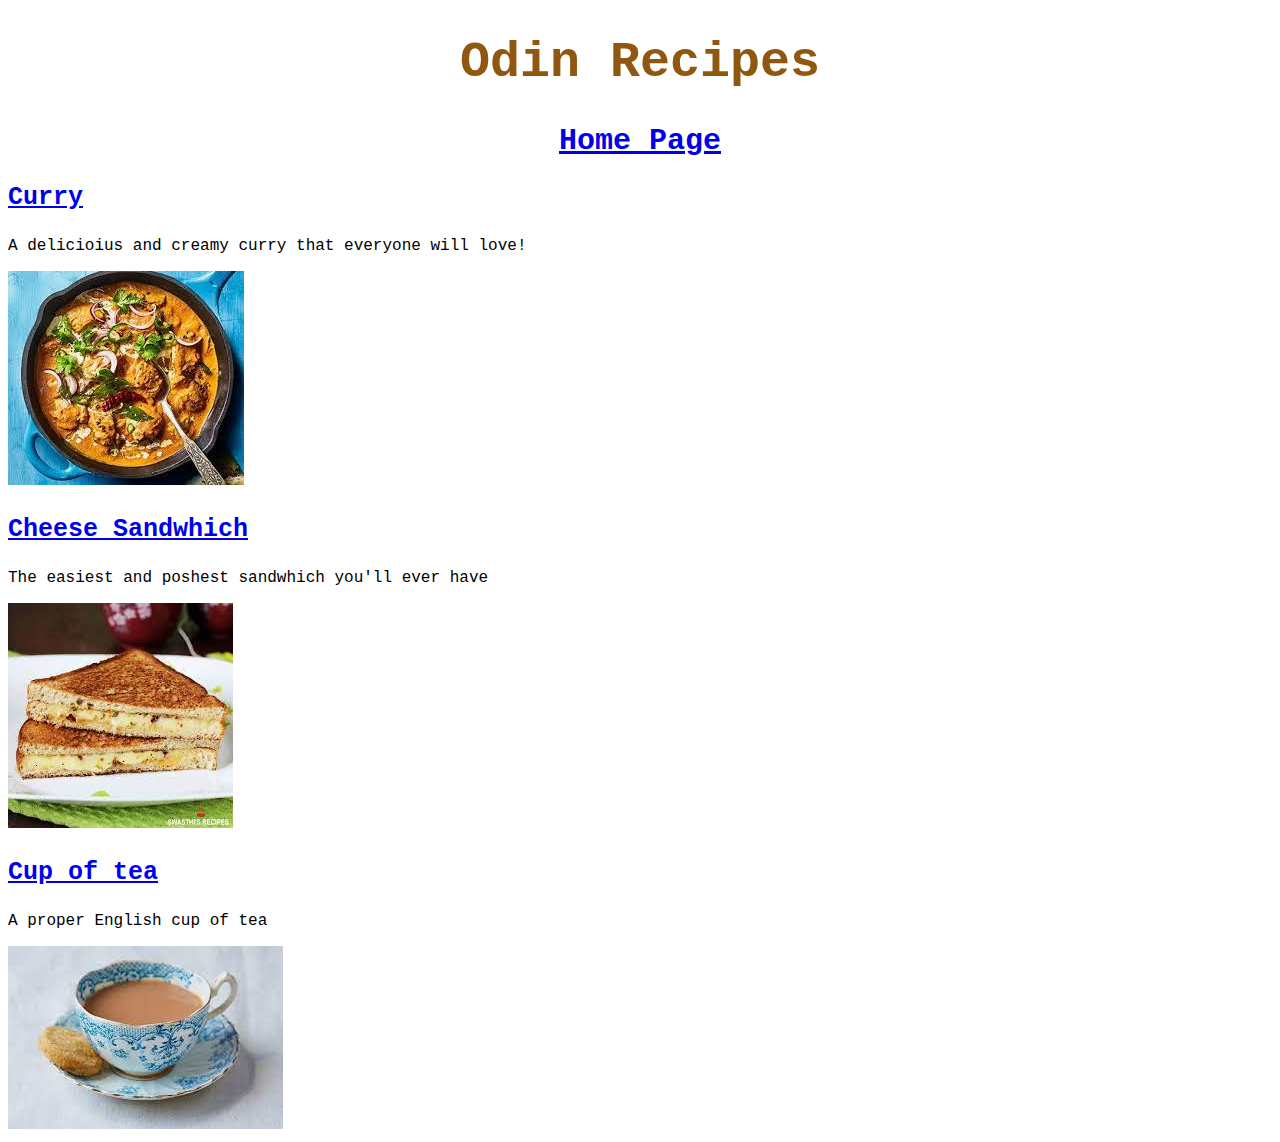
<file: index.html>
<!DOCTYPE html>
<html lang="en">
<head>
    <meta charset="UTF-8">
    <meta http-equiv="X-UA-Compatible" content="IE=edge">
    <meta name="viewport" content="width=device-width, initial-scale=1.0">
    <title>Odin Recipes</title>
    <link rel="stylesheet" href="./css/styles.css">
</head>
<body>
    <h1>Odin Recipes</h1>
    <h2><a href="./index.html">Home Page</a></h2>
    
    <h3><a href="./pages/curry-recipe.html">Curry</a></h3>
    <p>A delicioius and creamy curry that everyone will love!</p>
    <img src="./img/curry.jpeg">
    <h3><a href="./pages/cheese-sandwhich-recipe.html">Cheese Sandwhich</a></h3>
    <p>The easiest and poshest sandwhich you'll ever have</p>
    <img src="./img/cheese-sandwhich.jpeg">
    <h3><a href="./pages/tea-recipe.html">Cup of tea</a></h3>
    <p>A proper English cup of tea</p>
    <img src="./img/tea.jpeg">
</body>
</html>
</file>
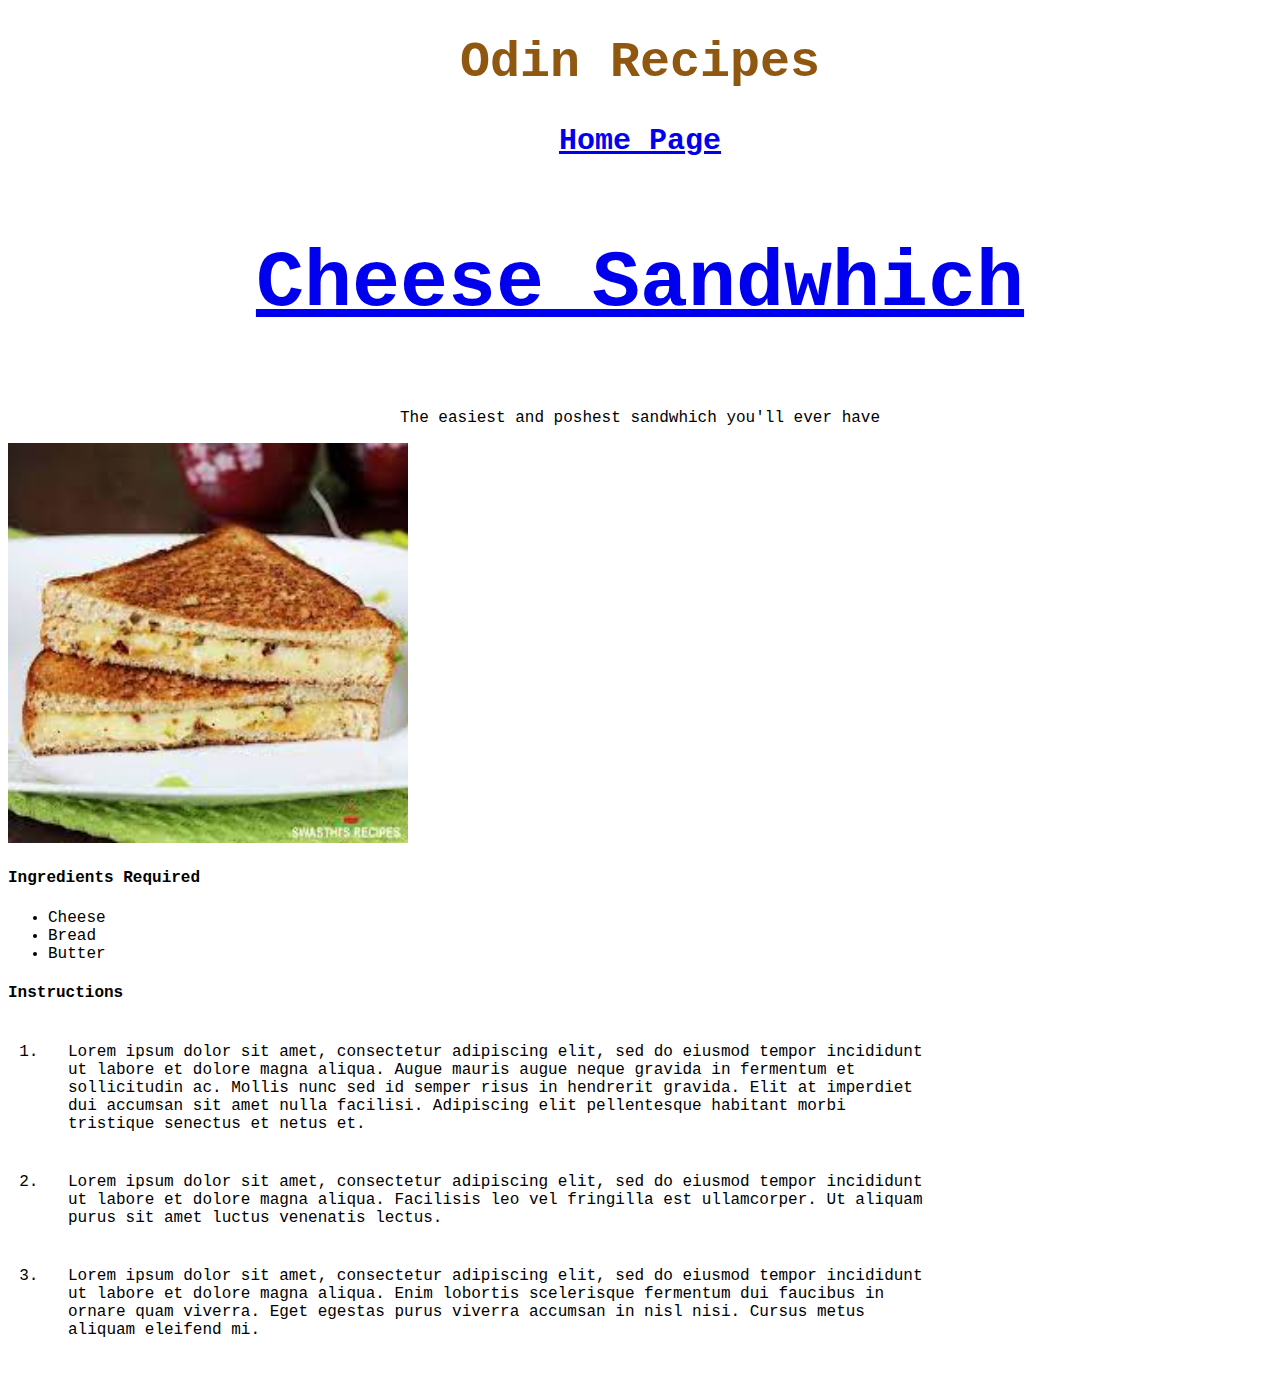
<file: pages/cheese-sandwhich-recipe.html>
<!DOCTYPE html>
<html lang="en">
<head>
    <meta charset="UTF-8">
    <meta http-equiv="X-UA-Compatible" content="IE=edge">
    <meta name="viewport" content="width=device-width, initial-scale=1.0">
    <title>Odin Recipes</title>
    <link rel="stylesheet" href="../css/styles.css">
</head>
<body>
    <h1>Odin Recipes</h1>
    <h2><a href="../index.html">Home Page</a></h2>
    <h3  class="detail centre"><a href="cheese-sandwhich-recipe.html">Cheese Sandwhich</a></h3>
    <p class="centre">The easiest and poshest sandwhich you'll ever have</p>
    <img class="centre expand" src="../img/cheese-sandwhich.jpeg">
    <h4><strong>Ingredients Required</strong></h4>
    <ul>
        <li>Cheese</li>
        <li>Bread</li>
        <li>Butter</li>
    </ul>
    <h4><strong>Instructions</strong></h4>
    <ol>
        <li>Lorem ipsum dolor sit amet, consectetur adipiscing elit, sed do eiusmod tempor incididunt ut labore et dolore magna aliqua. 
            Augue mauris augue neque gravida in fermentum et sollicitudin ac. Mollis nunc sed id semper risus in hendrerit gravida.
            Elit at imperdiet dui accumsan sit amet nulla facilisi. Adipiscing elit pellentesque habitant morbi tristique senectus et netus et.</li>
        <li>Lorem ipsum dolor sit amet, consectetur adipiscing elit, sed do eiusmod tempor incididunt ut labore et dolore magna aliqua.
            Facilisis leo vel fringilla est ullamcorper. Ut aliquam purus sit amet luctus venenatis lectus.</li>
        <li>Lorem ipsum dolor sit amet, consectetur adipiscing elit, sed do eiusmod tempor incididunt ut labore et dolore magna aliqua. Enim lobortis
            scelerisque fermentum dui faucibus in ornare quam viverra. Eget egestas purus viverra accumsan in nisl nisi. Cursus metus aliquam eleifend mi.</li>
    </ol>
</body>
</html>
</file>
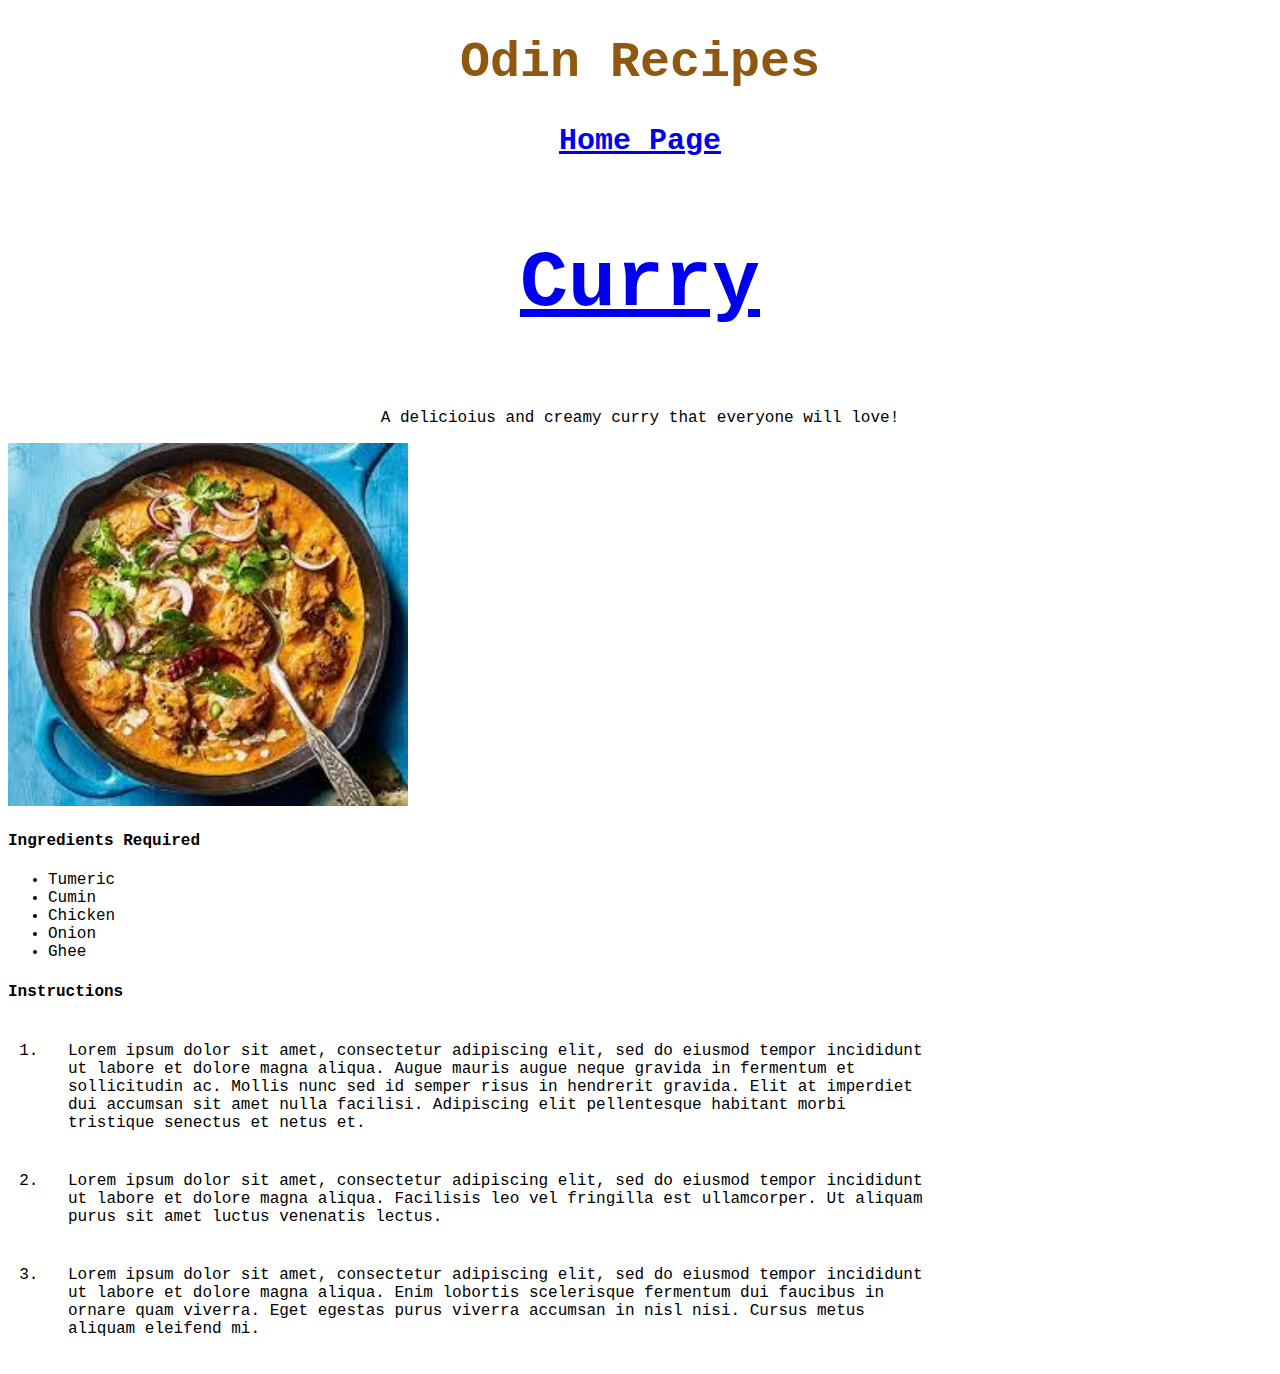
<file: pages/curry-recipe.html>
<!DOCTYPE html>
<html lang="en">
<head>
    <meta charset="UTF-8">
    <meta http-equiv="X-UA-Compatible" content="IE=edge">
    <meta name="viewport" content="width=device-width, initial-scale=1.0">
    <title>Odin Recipes</title>
    <link rel="stylesheet" href="../css/styles.css">
</head>
<body>
    <h1>Odin Recipes</h1>
    <h2><a href="../index.html">Home Page</a></h2>
    <h3 class="detail centre"><a href="curry-recipe.html">Curry</a></h3>
    <p class="centre">A delicioius and creamy curry that everyone will love!</p>
    <img class="centre expand" src="../img/curry.jpeg">
    <h4><strong>Ingredients Required</strong></h4>
    <ul>
        <li>Tumeric</li>
        <li>Cumin</li>
        <li>Chicken</li>
        <li>Onion</li>
        <li>Ghee</li>
    </ul>
    <h4><strong>Instructions</strong></h4>
    <ol>
        <li>Lorem ipsum dolor sit amet, consectetur adipiscing elit, sed do eiusmod tempor incididunt ut labore et dolore magna aliqua. 
            Augue mauris augue neque gravida in fermentum et sollicitudin ac. Mollis nunc sed id semper risus in hendrerit gravida.
            Elit at imperdiet dui accumsan sit amet nulla facilisi. Adipiscing elit pellentesque habitant morbi tristique senectus et netus et.</li>
        <li>Lorem ipsum dolor sit amet, consectetur adipiscing elit, sed do eiusmod tempor incididunt ut labore et dolore magna aliqua.
            Facilisis leo vel fringilla est ullamcorper. Ut aliquam purus sit amet luctus venenatis lectus.</li>
        <li>Lorem ipsum dolor sit amet, consectetur adipiscing elit, sed do eiusmod tempor incididunt ut labore et dolore magna aliqua. Enim lobortis
            scelerisque fermentum dui faucibus in ornare quam viverra. Eget egestas purus viverra accumsan in nisl nisi. Cursus metus aliquam eleifend mi.</li>
    </ol>
</body>
</html>
</file>
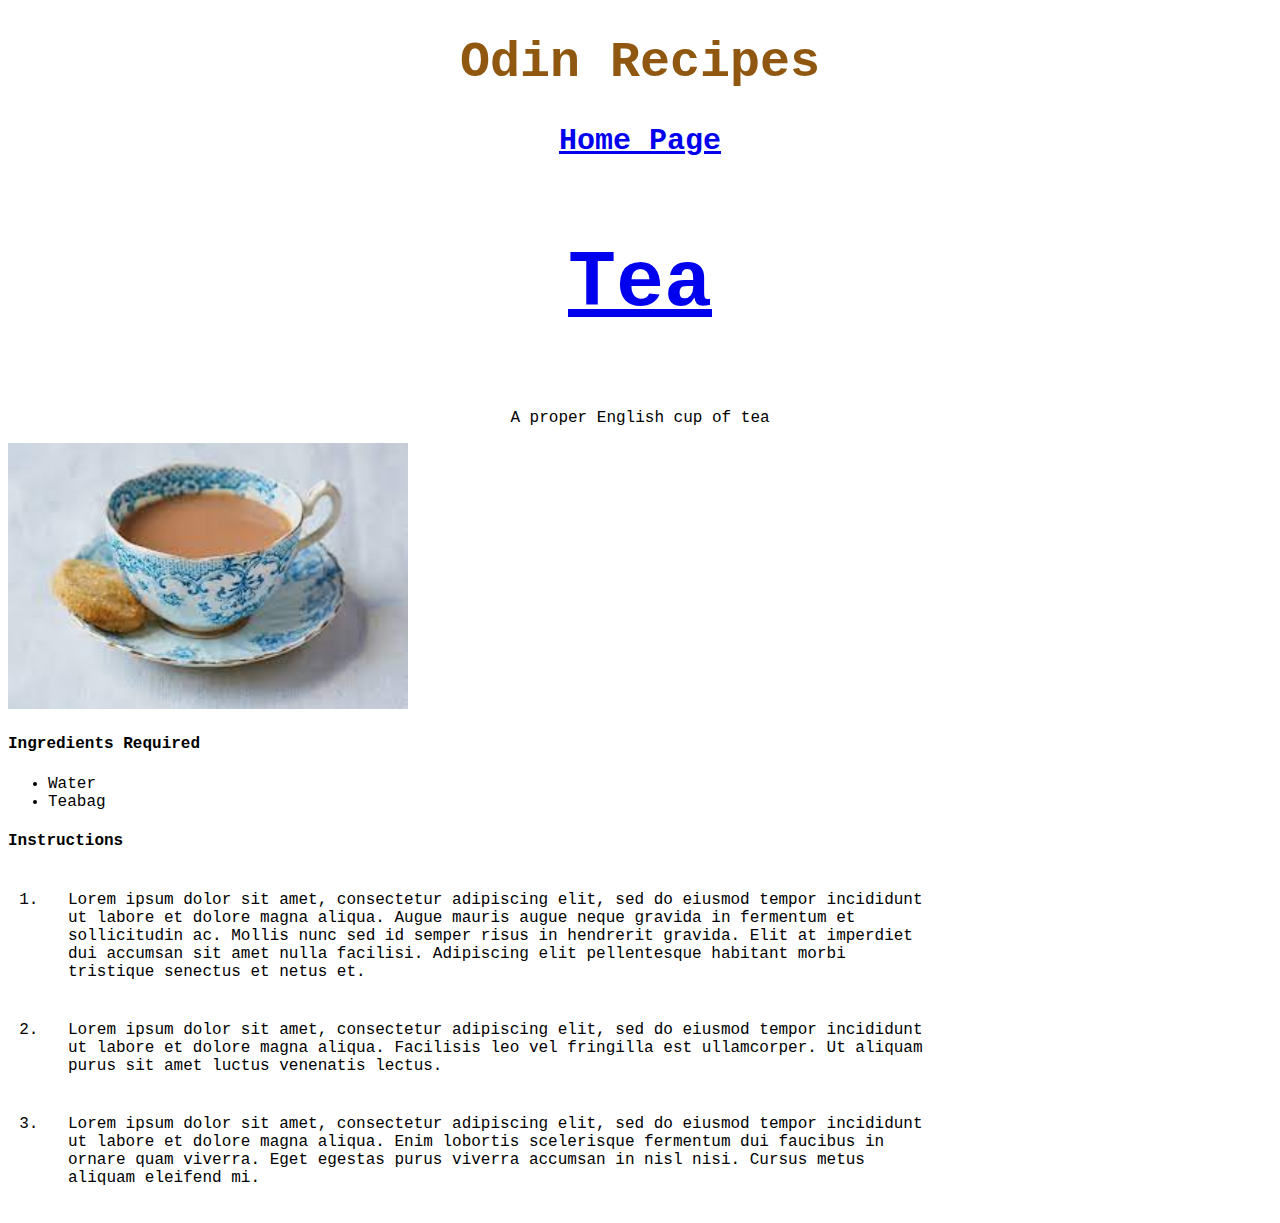
<file: pages/tea-recipe.html>
<!DOCTYPE html>
<html lang="en">
<head>
    <meta charset="UTF-8">
    <meta http-equiv="X-UA-Compatible" content="IE=edge">
    <meta name="viewport" content="width=device-width, initial-scale=1.0">
    <title>Odin Recipes</title>
    <link rel="stylesheet" href="../css/styles.css">
</head>
<body>
    <h1>Odin Recipes</h1>
    <h2><a href="../index.html">Home Page</a></h2>
    <h3  class="detail centre"><a href="tea-recipe.html">Tea</a></h3>
    <p class="centre">A proper English cup of tea</p>
    <img class="centre expand" src="../img/tea.jpeg">
    <h4><strong>Ingredients Required</strong></h4>
    <ul>
        <li>Water</li>
        <li>Teabag</li>
    </ul>
    <h4><strong>Instructions</strong></h4>
    <ol>
        <li>Lorem ipsum dolor sit amet, consectetur adipiscing elit, sed do eiusmod tempor incididunt ut labore et dolore magna aliqua. 
            Augue mauris augue neque gravida in fermentum et sollicitudin ac. Mollis nunc sed id semper risus in hendrerit gravida.
            Elit at imperdiet dui accumsan sit amet nulla facilisi. Adipiscing elit pellentesque habitant morbi tristique senectus et netus et.</li>
        <li>Lorem ipsum dolor sit amet, consectetur adipiscing elit, sed do eiusmod tempor incididunt ut labore et dolore magna aliqua.
            Facilisis leo vel fringilla est ullamcorper. Ut aliquam purus sit amet luctus venenatis lectus.</li>
        <li>Lorem ipsum dolor sit amet, consectetur adipiscing elit, sed do eiusmod tempor incididunt ut labore et dolore magna aliqua. Enim lobortis
            scelerisque fermentum dui faucibus in ornare quam viverra. Eget egestas purus viverra accumsan in nisl nisi. Cursus metus aliquam eleifend mi.</li>
    </ol>
</body>
</html>
</file>
<file: css/styles.css>
* {
    font-family: 'Courier New', Courier, monospace;
}


h1 {
    font-size: 50px;
    color: rgb(143, 87, 15);
}

h1,
h2 {
    font-weight: bold;
    text-align: center;
}

h2 {
    font-size: 30px;
}

h3 {
    font-size: 25px;
}

ol {
    max-width: 900px;
}

ol li{
    padding: 20px;
}

.detail {
    font-size: 80px;
    font-weight: bold;
}

.centre {
    text-align: center;
}

.expand {
    width: 400px;
    height: auto;
}
</file>
